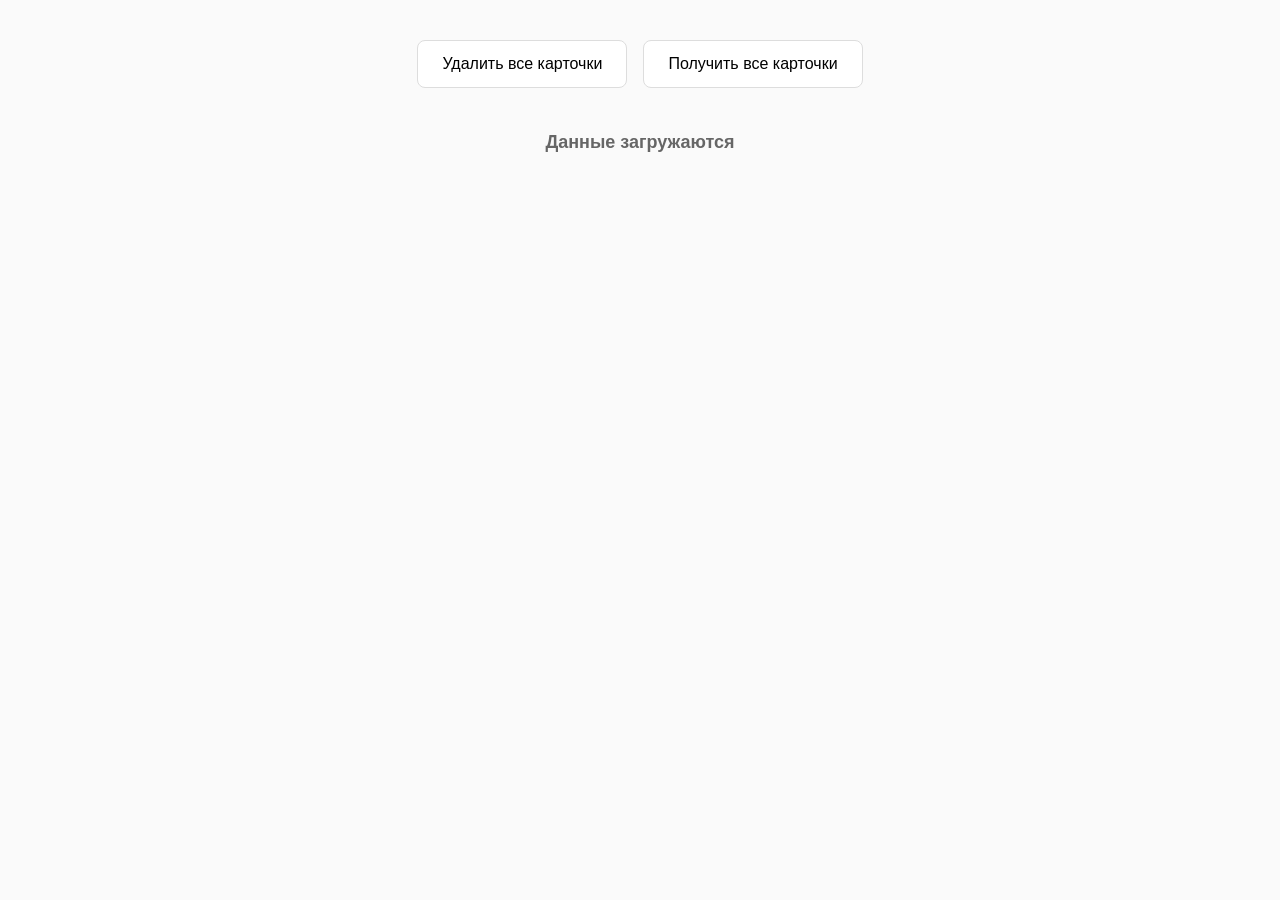
<file: async/async.html>
<!doctype html>
<html lang="en">

<head>
  <meta charset="UTF-8" />
  <meta name="viewport" content="width=device-width, initial-scale=1.0" />
  <title>Document</title>
  <link rel="stylesheet" href="async.css" />
</head>

<body>
  <div class="toolbar">
    <button id="delete-all-btn">Удалить все карточки</button>
    <button id="get-all-btn">Получить все карточки</button>
  </div>
  <template id="users-template">
    <div class="user-card">
      <p class="user-name"></p>
      <p class="user-surname"></p>
      <p class="user-email"></p>
      <p class="user-age"></p>
      <p class="user-city"></p>
      <button class="delete-card-btn">Удалить</button>
    </div>
  </template>
  <div id="app">
    <h1 class="title">Данные загружаются</h1>
  </div>
  <script src="async.js"></script>
</body>

</html>
</file>
<file: async/async.css>
*,
*::before,
*::after {
  box-sizing: border-box;
}

body {
  margin: 0;
  font-family: -apple-system, "Segoe UI", Roboto, sans-serif;
  background-color: #fafafa;
  color: #1a1a1a;
  padding: 40px 16px;
  display: flex;
  flex-direction: column;
  align-items: center;
}

.toolbar {
  display: flex;
  gap: 16px;
  flex-wrap: wrap;
  justify-content: center;
  margin-bottom: 32px;
}

.toolbar button {
  font-family: inherit;
  font-size: 16px;
  font-weight: 500;
  padding: 14px 24px;
  border-radius: 8px;
  border: 1px solid #ddd;
  background-color: #fff;
  cursor: pointer;
}

#app {
  display: flex;
  flex-direction: column;
  align-items: center;
  gap: 16px;
  width: 100%;
  max-width: 400px;
}

.title {
  text-align: center;
  font-size: 18px;
  color: #666;
}

.user-card {
  background-color: #fff;
  border: 1px solid #ddd;
  border-radius: 8px;
  padding: 16px 20px;
  width: 100%;
  text-align: center;
}

.delete-card-btn {
  margin-top: 10px;
  font-family: inherit;
  font-size: 14px;
  padding: 6px 14px;
  border-radius: 6px;
  border: 1px solid #ddd;
  background-color: #fff;
  cursor: pointer;
}
</file>
